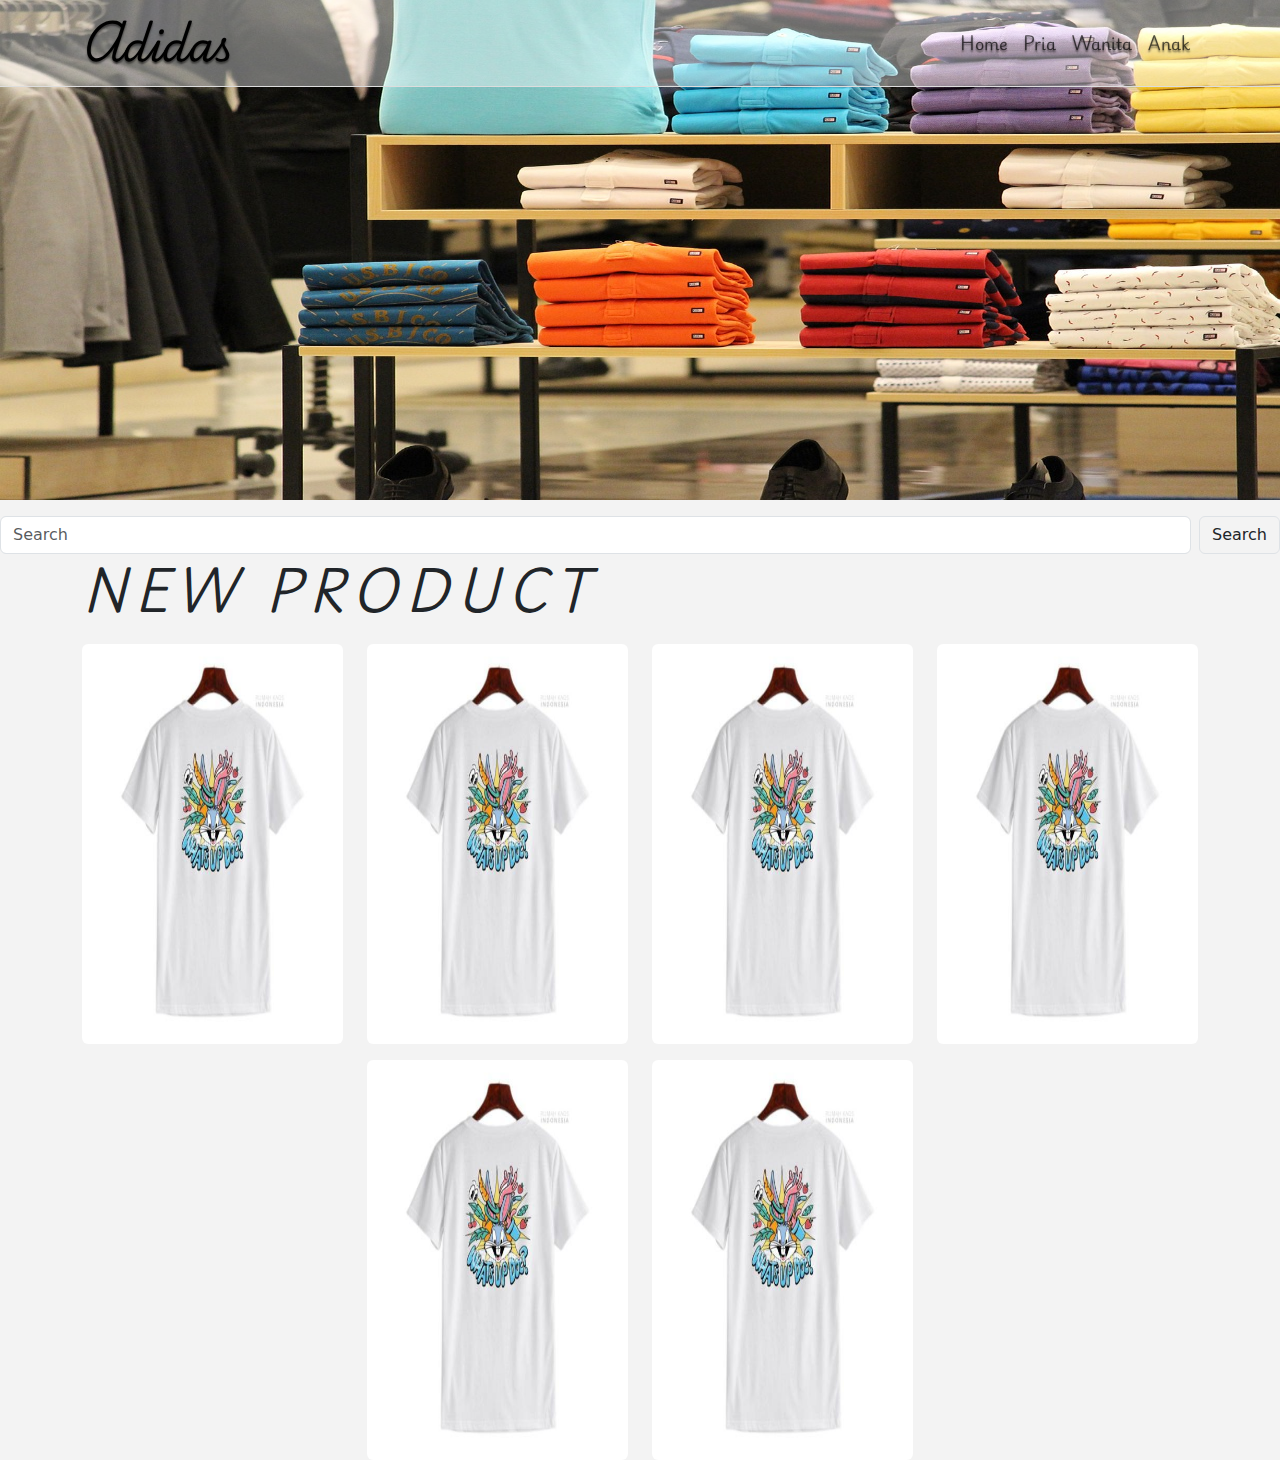
<file: index.html>
<!DOCTYPE html>
<html lang="en">
  <head>
    <meta charset="UTF-8" />
    <meta name="viewport" content="width=device-width, initial-scale=1.0" />
    <link rel="stylesheet" href="style.css" />
    <!-- Bootstrap CSS -->
    <link href="https://cdn.jsdelivr.net/npm/bootstrap@5.3.3/dist/css/bootstrap.min.css" rel="stylesheet" integrity="sha384-QWTKZyjpPEjISv5WaRU9OFeRpok6YctnYmDr5pNlyT2bRjXh0JMhjY6hW+ALEwIH" crossorigin="anonymous" />
    <!-- Font -->
    <link rel="preconnect" href="https://fonts.googleapis.com" />
    <link rel="preconnect" href="https://fonts.gstatic.com" crossorigin />
    <link href="https://fonts.googleapis.com/css2?family=Playwrite+DE+Grund:wght@100..400&family=Playwrite+US+Trad:wght@100..400&display=swap" rel="stylesheet" />
    <title>Document</title>
    <style>
      /* Custom CSS */
      /* Menghilangkan ikon dropdown */
      .dropdown-toggle::after {
        display: none !important;
      }
      /* Menampilkan dropdown pada hover di layar besar */
      @media (min-width: 768px) {
        .dropdown:hover .dropdown-menu {
          display: block;
        }
        .gbr {
          width: 100%;
          transition: transform 0.5s ease;
        }

        .gbr:hover {
          transform: scale(1.1);
        }
      }

      .offcanvas-body ul li a:hover {
        text-decoration: underline;
      }

      .offcanvas {
        transition: 0.6s ease-in-out;
      }
    </style>
  </head>
  <body>
    <nav class="navbar bg-body-transparant fixed-top navbar-expand-md mynavbar">
      <div class="container">
        <a class="navbar-brand" href="#">Adidas</a>
        <button class="navbar-toggler" type="button" data-bs-toggle="offcanvas" data-bs-target="#offcanvasNavbar" aria-controls="offcanvasNavbar" aria-label="Toggle navigation">
          <span class="navbar-toggler-icon"></span>
        </button>
        <div class="offcanvas offcanvas-end" tabindex="-1" id="offcanvasNavbar" aria-labelledby="offcanvasNavbarLabel">
          <div class="offcanvas-header bg-body-tertiary">
            <h5 class="offcanvas-title" id="offcanvasNavbarLabel">Adidas</h5>
            <button type="button" class="btn-close" data-bs-dismiss="offcanvas" aria-label="Close"></button>
          </div>
          <div class="offcanvas-body">
            <ul class="navbar-nav justify-content-center d-flex ms-auto text-center">
              <li class="nav-item">
                <a class="nav-link" href="#">Home</a>
              </li>
              <li class="nav-item dropdown">
                <a class="nav-link dropdown-toggle" href="#" id="offcanvasMenDropdown" role="button" data-bs-toggle="dropdown" aria-expanded="false"> Pria </a>
                <ul class="dropdown-menu" aria-labelledby="offcanvasMenDropdown">
                  <li><a class="dropdown-item" href="pria-shirt.html">Shirt</a></li>
                  <li><a class="dropdown-item" href="pria-tshirt.html">T-Shirt</a></li>
                </ul>
              </li>
              <li class="nav-item dropdown">
                <a class="nav-link dropdown-toggle" href="#" id="offcanvasWomenDropdown" role="button" data-bs-toggle="dropdown" aria-expanded="false"> Wanita </a>
                <ul class="dropdown-menu" aria-labelledby="offcanvasWomenDropdown">
                  <li><a class="dropdown-item" href="#">Shirt</a></li>
                  <li><a class="dropdown-item" href="#">T-Shirt</a></li>
                </ul>
              </li>
              <li class="nav-item dropdown">
                <a class="nav-link dropdown-toggle" href="#" id="offcanvasWomenDropdown" role="button" data-bs-toggle="dropdown" aria-expanded="false"> Anak </a>
                <ul class="dropdown-menu" aria-labelledby="offcanvasWomenDropdown">
                  <li><a class="dropdown-item" href="#">Shirt</a></li>
                  <li><a class="dropdown-item" href="#">T-Shirt</a></li>
                </ul>
              </li>
            </ul>
          </div>
        </div>
      </div>
    </nav>
    <section class="home" id="home">
      <img src="bg.jpg" class="img-fluid" alt="Adidas" />
    </section>
    <section class="produk">
      <form class="d-flex" role="search">
        <input class="form-control me-2 mt-3" type="search" placeholder="Search" aria-label="Search" />
        <button class="btn mt-3 border" type="submit">Search</button>
      </form>
      <div class="container">
        <h2 class="mt-2">New Product</h2>
        <div class="row row-cols-lg-4 row-cols-md-3 row-cols-sm-2 row-cols-2 justify-content-center">
          <div class="col mt-3">
            <img src="kaos.jpg" class="img-fluid gbr w-100 rounded" alt="kaos" style="width: 300px; height: 400px" />
          </div>
          <div class="col mt-3">
            <img src="kaos.jpg" class="img-fluid gbr w-100 rounded" alt="kaos" style="width: 300px; height: 400px" />
          </div>
          <div class="col mt-3">
            <img src="kaos.jpg" class="img-fluid gbr w-100 rounded" alt="kaos" style="width: 300px; height: 400px" />
          </div>
          <div class="col mt-3">
            <img src="kaos.jpg" class="img-fluid gbr w-100 rounded" alt="kaos" style="width: 300px; height: 400px" />
          </div>
          <div class="col mt-3">
            <img src="kaos.jpg" class="img-fluid gbr w-100 rounded" alt="kaos" style="width: 300px; height: 400px" />
          </div>
          <div class="col mt-3">
            <img src="kaos.jpg" class="img-fluid gbr w-100 rounded" alt="kaos" style="width: 300px; height: 400px" />
          </div>
        </div>
      </div>
    </section>

    <!-- Bootstrap Bundle with Popper -->
    <script src="https://cdn.jsdelivr.net/npm/bootstrap@5.3.3/dist/js/bootstrap.bundle.min.js" integrity="sha384-YvpcrYf0tY3lHB60NNkmXc5s9fDVZLESaAA55NDzOxhy9GkcIdslK1eN7N6jIeHz" crossorigin="anonymous"></script>

    <!-- JavaScript untuk menambahkan class 'show' pada elemen dropdown-menu di layar besar -->
    <script>
      document.querySelectorAll('.dropdown').forEach(function (dropdown) {
        dropdown.addEventListener('mouseenter', function () {
          if (window.innerWidth >= 768) {
            const dropdownMenu = this.querySelector('.dropdown-menu');
            dropdownMenu.classList.add('show');
          }
        });
        dropdown.addEventListener('mouseleave', function () {
          if (window.innerWidth >= 768) {
            const dropdownMenu = this.querySelector('.dropdown-menu');
            dropdownMenu.classList.remove('show');
          }
        });
      });
    </script>
  </body>
</html>
</file>
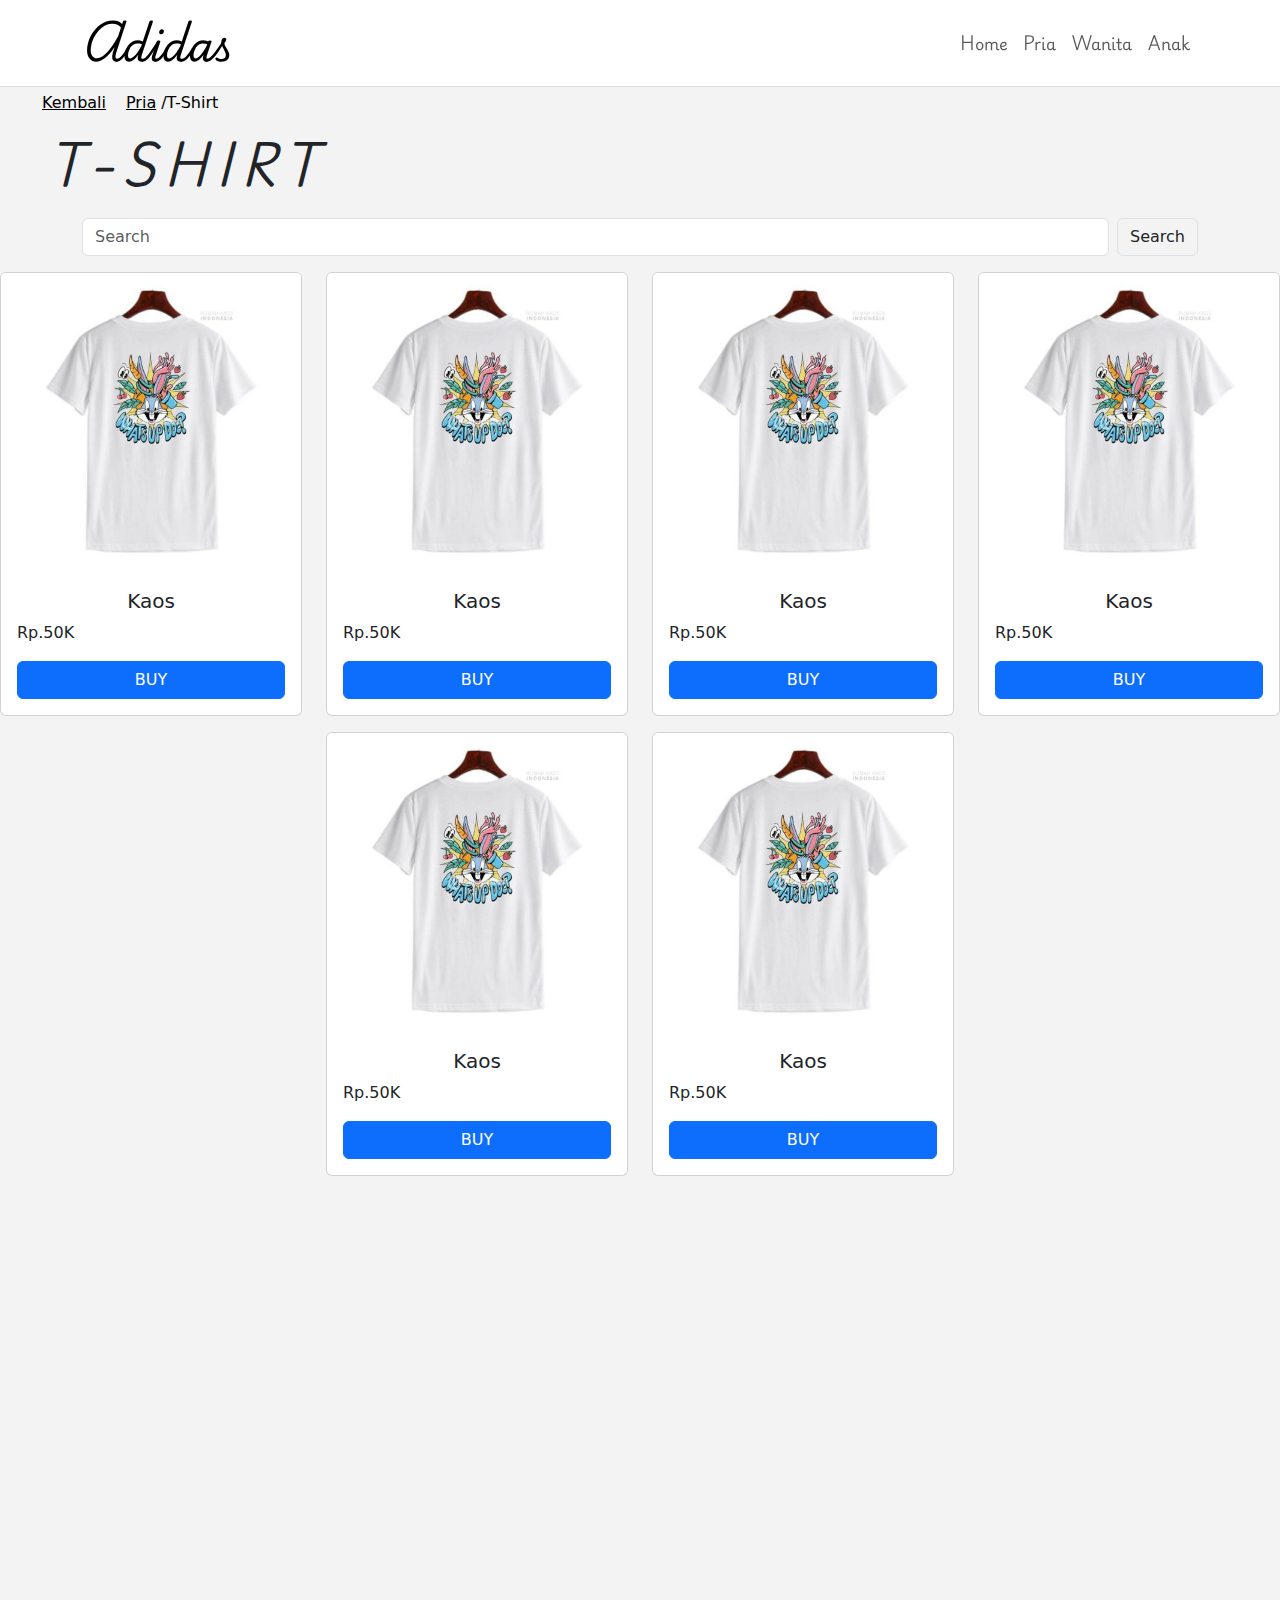
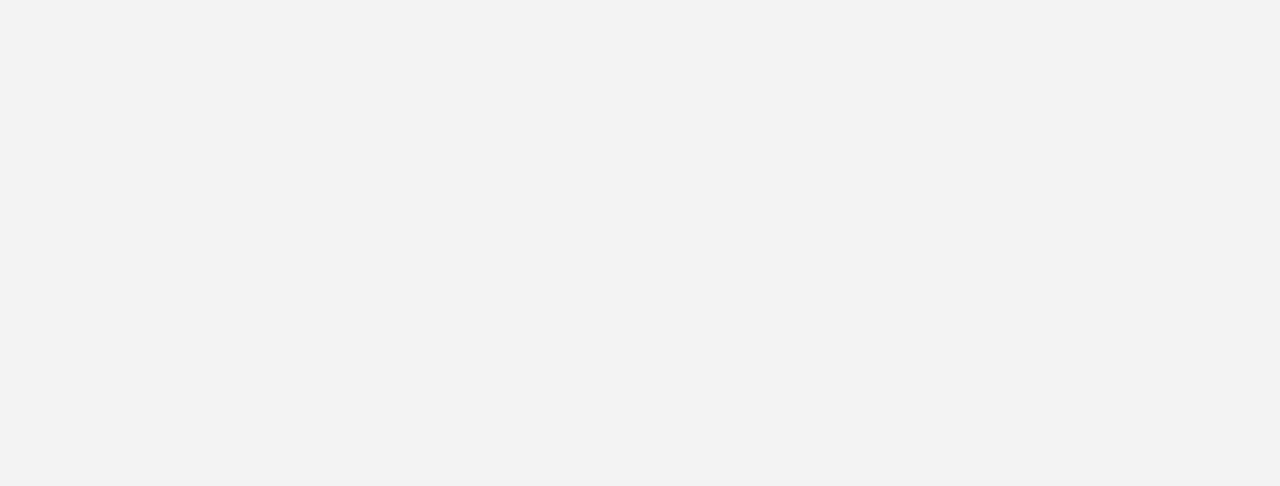
<file: pria-tshirt.html>
<!DOCTYPE html>
<html lang="en">
  <head>
    <meta charset="UTF-8" />
    <meta name="viewport" content="width=device-width, initial-scale=1.0" />
    <!-- Bootstrap CSS -->
    <link href="https://cdn.jsdelivr.net/npm/bootstrap@5.3.3/dist/css/bootstrap.min.css" rel="stylesheet" integrity="sha384-QWTKZyjpPEjISv5WaRU9OFeRpok6YctnYmDr5pNlyT2bRjXh0JMhjY6hW+ALEwIH" crossorigin="anonymous" />
    <!-- Font -->
    <link rel="preconnect" href="https://fonts.googleapis.com" />
    <link rel="preconnect" href="https://fonts.gstatic.com" crossorigin />
    <link href="https://fonts.googleapis.com/css2?family=Playwrite+DE+Grund:wght@100..400&family=Playwrite+US+Trad:wght@100..400&display=swap" rel="stylesheet" />
    <title>Document</title>
    <style>

      @media (max-width: 480px) {
        .mynavbar .nav-link,
        .mynavbar .dropdown .btn,
        .mynavbar li a {
          text-shadow: none;
        }
      }

      /* Menampilkan dropdown pada hover di layar besar */
      @media (min-width: 768px) {
        .dropdown:hover .dropdown-menu {
          display: block;
        }
        .card-img-top {
      width: 100%;
      transition: transform 0.5s ease;
    }

    .card-img-top:hover {
      transform: scale(1.1);
    }
      }

      body {
  overflow-x: hidden;
}

      /* Custom CSS */
      /* Menghilangkan ikon dropdown */
      .dropdown-toggle::after {
        display: none !important;
      }


      .mynavbar {
        background-color: rgba(255, 255, 255, 0.4); /* Latar belakang putih dengan transparansi */
        border-bottom: 1px solid #ddd;
      }

      .mynavbar .navbar-brand,
      .mynavbar .offcanvas-title {
        font-family: 'Playwrite US Trad', cursive;
        font-size: 2.5rem;
        text-shadow: var(--shadow);
      }

      .mynavbar .nav-link,
      .mynavbar .dropdown .btn,
      .mynavbar li a {
        font-family: 'Playwrite DE Grund', cursive;
        font-size: 1rem;
        font-weight: 500;
        text-shadow: var(--shadow);
      }
      .head {
        margin-top: 5.4rem;
        background-color: #f3f3f3;
        height: 2000px;
      }
      .head ul {
        font-style: none;
        list-style: none;
      }

      .head ul li a {
        text-decoration: underline;
        color: black;
        margin: 5px;
        font-size: 1rem;
        font-weight: 300;
      }

      .head ul li {
        text-decoration: none;
        color: black;
        margin: 5px;
        font-size: 1rem;
        font-weight: 300;
      }

      .head h2 {
        font-size: 3rem;
        font-family: 'Playwrite DE Grund', cursive;
        text-transform: uppercase;
        letter-spacing: 0.5rem;
        font-style: italic;
      }

      .card-body p a{
        margin-left: 150px;
      }

      .head ul li a:hover {
        color: white;
        background-color: black;
        border-radius: 3px;
      }
      .offcanvas-body ul li a:hover {
        text-decoration: underline;
      }

      .offcanvas {
        transition: 0.6s ease-in-out;
      }

    </style>
  </head>
  <body>
    <nav class="navbar bg-body-transparant fixed-top navbar-expand-md mynavbar">
      <div class="container">
        <a class="navbar-brand" href="#">Adidas</a>
        <button class="navbar-toggler" type="button" data-bs-toggle="offcanvas" data-bs-target="#offcanvasNavbar" aria-controls="offcanvasNavbar" aria-label="Toggle navigation">
          <span class="navbar-toggler-icon"></span>
        </button>
        <div class="offcanvas offcanvas-end" tabindex="-1" id="offcanvasNavbar" aria-labelledby="offcanvasNavbarLabel">
          <div class="offcanvas-header bg-body-tertiary">
            <h5 class="offcanvas-title" id="offcanvasNavbarLabel">Adidas</h5>
            <button type="button" class="btn-close" data-bs-dismiss="offcanvas" aria-label="Close"></button>
          </div>
          <div class="offcanvas-body">
            <ul class="navbar-nav justify-content-center d-flex ms-auto">
              <li class="nav-item">
                <a class="nav-link" href="#">Home</a>
              </li>
              <li class="nav-item dropdown">
                <a class="nav-link dropdown-toggle" href="#" id="offcanvasMenDropdown" role="button" data-bs-toggle="dropdown" aria-expanded="false"> Pria </a>
                <ul class="dropdown-menu" aria-labelledby="offcanvasMenDropdown">
                  <li><a class="dropdown-item" href="pria-shirt.html">Shirt</a></li>
                  <li><a class="dropdown-item" href="pria-tshirt.html">T-Shirt</a></li>
                </ul>
              </li>
              <li class="nav-item dropdown">
                <a class="nav-link dropdown-toggle" href="#" id="offcanvasWomenDropdown" role="button" data-bs-toggle="dropdown" aria-expanded="false"> Wanita </a>
                <ul class="dropdown-menu" aria-labelledby="offcanvasWomenDropdown">
                  <li><a class="dropdown-item" href="#">Shirt</a></li>
                  <li><a class="dropdown-item" href="#">T-Shirt</a></li>
                </ul>
              </li>
              <li class="nav-item dropdown">
                <a class="nav-link dropdown-toggle" href="#" id="offcanvasWomenDropdown" role="button" data-bs-toggle="dropdown" aria-expanded="false"> Anak </a>
                <ul class="dropdown-menu" aria-labelledby="offcanvasWomenDropdown">
                  <li><a class="dropdown-item" href="#">Shirt</a></li>
                  <li><a class="dropdown-item" href="#">T-Shirt</a></li>
                </ul>
              </li>
            </ul>
          </div>
        </div>
      </div>
    </nav>
    <div class="head">
      <ul class="d-flex">
        <li>
          <a href="index.html">Kembali</a>
        </li>
        <li><a href="">Pria</a>/T-Shirt</li>
      </ul>
      <h2 class="ms-5">T-Shirt</h2>
      <div class="container">
        <form class="d-flex" role="search">
          <input class="form-control me-2 mt-3" type="search" placeholder="Search" aria-label="Search" />
          <button class="btn mt-3 border" type="submit">Search</button>
        </form>
      </div>
      <div class="row row-cols-lg-4 row-cols-md-3 row-cols-sm-2 row-cols-2 justify-content-center">
        <div class="col mt-3">
          <div class="card">
            <img src="kaos.jpg" class="card-img-top" alt="Kaos">
            <div class="card-body">
              <h5 class="card-title text-center">Kaos</h5>
              <p class="card-text">Rp.50K</p>
              <a href="#" class="btn btn-primary buy w-100">BUY</a> 
            </div>
          </div>
        </div>
        <div class="col mt-3">
            <div class="card">
              <img src="kaos.jpg" class="card-img-top" alt="Kaos">
              <div class="card-body">
                <h5 class="card-title text-center">Kaos</h5>
                <p class="card-text">Rp.50K</p>
                <a href="#" class="btn btn-primary buy w-100">BUY</a> 
              </div>
            </div>
          </div>
          <div class="col mt-3">
            <div class="card">
              <img src="kaos.jpg" class="card-img-top" alt="Kaos">
              <div class="card-body">
                <h5 class="card-title text-center">Kaos</h5>
                <p class="card-text">Rp.50K</p>
                <a href="#" class="btn btn-primary buy w-100">BUY</a> 
              </div>
            </div>
          </div>
          <div class="col mt-3">
            <div class="card">
              <img src="kaos.jpg" class="card-img-top" alt="Kaos">
              <div class="card-body">
                <h5 class="card-title text-center">Kaos</h5>
                <p class="card-text">Rp.50K</p>
                <a href="#" class="btn btn-primary buy w-100">BUY</a> 
              </div>
            </div>
          </div>
          <div class="col mt-3">
            <div class="card">
              <img src="kaos.jpg" class="card-img-top" alt="Kaos">
              <div class="card-body">
                <h5 class="card-title text-center">Kaos</h5>
                <p class="card-text">Rp.50K</p>
                <a href="#" class="btn btn-primary buy w-100">BUY</a> 
              </div>
            </div>
          </div>
          <div class="col mt-3">
            <div class="card">
              <img src="kaos.jpg" class="card-img-top" alt="Kaos">
              <div class="card-body">
                <h5 class="card-title text-center">Kaos</h5>
                <p class="card-text">Rp.50K</p>
                <a href="#" class="btn btn-primary buy w-100">BUY</a> 
              </div>
            </div>
          </div>
    </div>
    <!-- Bootstrap Bundle with Popper -->
    <script src="https://cdn.jsdelivr.net/npm/bootstrap@5.3.3/dist/js/bootstrap.bundle.min.js" integrity="sha384-YvpcrYf0tY3lHB60NNkmXc5s9fDVZLESaAA55NDzOxhy9GkcIdslK1eN7N6jIeHz" crossorigin="anonymous"></script>

    <!-- JavaScript untuk menambahkan class 'show' pada elemen dropdown-menu di layar besar -->
    <script>
      document.querySelectorAll('.dropdown').forEach(function (dropdown) {
        dropdown.addEventListener('mouseenter', function () {
          if (window.innerWidth >= 768) {
            const dropdownMenu = this.querySelector('.dropdown-menu');
            dropdownMenu.classList.add('show');
          }
        });
        dropdown.addEventListener('mouseleave', function () {
          if (window.innerWidth >= 768) {
            const dropdownMenu = this.querySelector('.dropdown-menu');
            dropdownMenu.classList.remove('show');
          }
        });
      });
    </script>
  </body>
</html>
</file>
<file: style.css>
:root {
  --shadow: 0 2px 2px rgba(0, 0, 0, 0.5);
}

body {
  font-family: 'Playwrite DE Grund', cursive;
  font-size: 1rem;
}

.mynavbar {
  background-color: rgba(255, 255, 255, 0.4); /* Latar belakang putih dengan transparansi */
  border-bottom: 1px solid #ddd;
  z-index: -1;
}

.mynavbar .navbar-brand,
.mynavbar .offcanvas-title {
  font-family: 'Playwrite US Trad', cursive;
  font-size: 2.5rem;
  text-shadow: var(--shadow);
}

.mynavbar .nav-link,
.mynavbar .dropdown .btn,
.mynavbar li a {
  font-family: 'Playwrite DE Grund', cursive;
  font-size: 1rem;
  font-weight: 500;
  text-shadow: var(--shadow);
}

.home img {
  height: 500px;
  width: 100%;
}

.produk {
  background-color: #f3f3f3;
}

.produk h2 {
  font-size: 3rem;
  font-family: 'Playwrite DE Grund', cursive;
  text-transform: uppercase;
  letter-spacing: 0.5rem;
  font-style: italic;
}

@media (max-width: 720px) {
  .mynavbar .nav-link,
  .mynavbar .dropdown .btn,
  .mynavbar li a {
    text-shadow: none;
  }
  .produk h2 {
    font-size: 80%;
  }
}

@media (max-width: 480px) {
  .mynavbar .nav-link,
  .mynavbar .dropdown .btn,
  .mynavbar li a {
    text-shadow: none;
  }
  .produk h2 {
    font-size: 1.5rem;
  }
}
</file>
